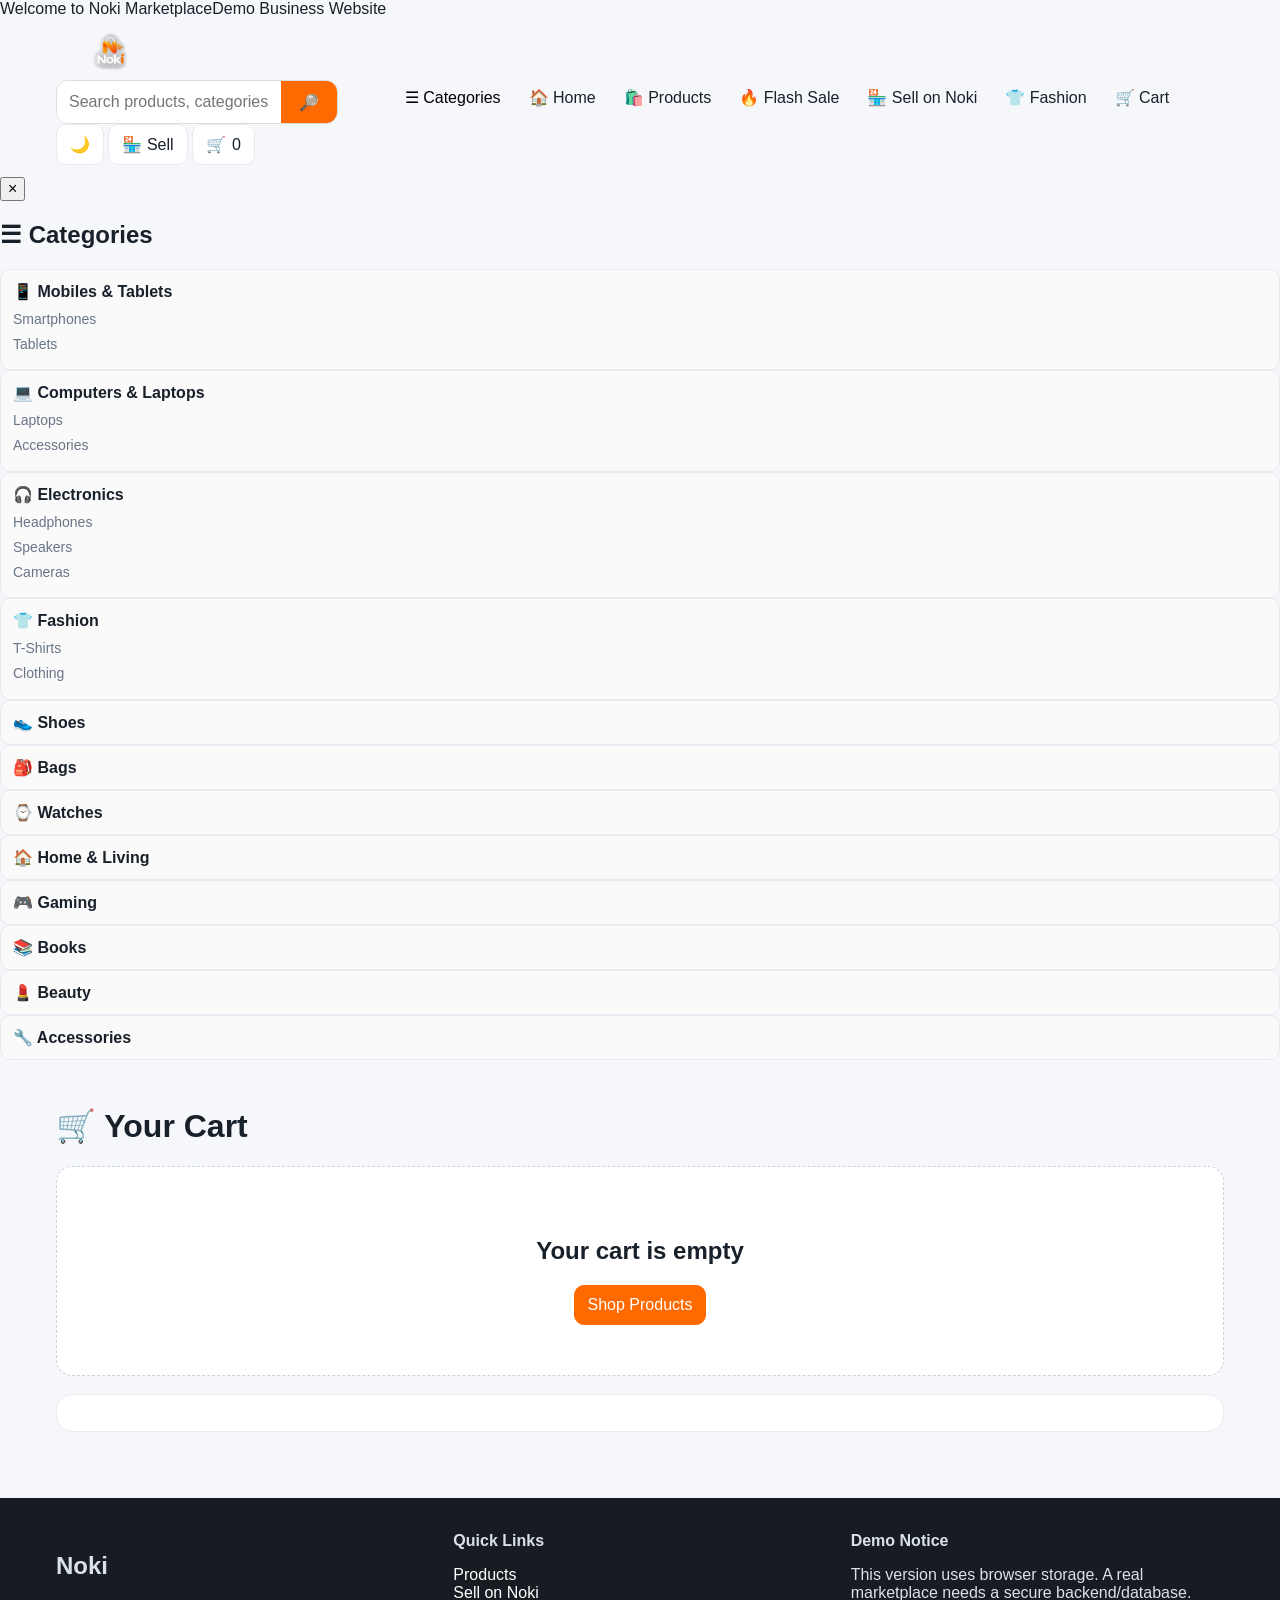
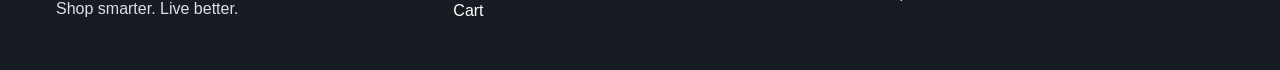
<file: cart.html>
<!doctype html><html><head><meta charset="utf-8"><meta name="viewport" content="width=device-width,initial-scale=1"><title>Cart — Noki</title><link rel="stylesheet" href="style.css"></head><body data-page="cart">
<div class="top"><div class="wrap"><span>Welcome to Noki Marketplace</span><span>Demo Business Website</span></div></div>
<header class="header"><div class="head">
<a href="index.html"><img class="logo" src="noki-logo.png" alt="Noki"></a>
<form class="search" data-search-form><input id="globalSearch" placeholder="Search products, categories or sellers..."><button>🔎</button></form>
<button class="head-btn" data-theme>🌙</button>
<a class="head-btn" href="seller.html">🏪 Sell</a>
<a class="head-btn" href="cart.html">🛒 <span data-cart-count>0</span></a>
</div>
<nav class="nav">
<button data-open-menu>☰ Categories</button><a href="index.html">🏠 Home</a><a href="products.html">🛍️ Products</a><a href="products.html?cat=Electronics">🔥 Flash Sale</a><a href="seller.html">🏪 Sell on Noki</a><a href="products.html?cat=Fashion">👕 Fashion</a><a href="cart.html">🛒 Cart</a>
</nav></header>
<div class="menu" id="menu"><aside class="drawer"><button class="close" data-close-menu>×</button><h2>☰ Categories</h2>
<div class="cat-menu">📱 Mobiles & Tablets<div class="sub"><a href="products.html?cat=Mobiles%20%26%20Tablets">Smartphones</a><br><a href="products.html?cat=Mobiles%20%26%20Tablets">Tablets</a></div></div>
<div class="cat-menu">💻 Computers & Laptops<div class="sub"><a href="products.html?cat=Computers%20%26%20Laptops">Laptops</a><br><a href="products.html?cat=Computers%20%26%20Laptops">Accessories</a></div></div>
<div class="cat-menu">🎧 Electronics<div class="sub"><a href="products.html?cat=Electronics">Headphones</a><br><a href="products.html?cat=Electronics">Speakers</a><br><a href="products.html?cat=Electronics">Cameras</a></div></div>
<div class="cat-menu">👕 Fashion<div class="sub"><a href="products.html?cat=Fashion">T-Shirts</a><br><a href="products.html?cat=Fashion">Clothing</a></div></div>
<div class="cat-menu">👟 Shoes</div><div class="cat-menu">🎒 Bags</div><div class="cat-menu">⌚ Watches</div><div class="cat-menu">🏠 Home & Living</div><div class="cat-menu">🎮 Gaming</div><div class="cat-menu">📚 Books</div><div class="cat-menu">💄 Beauty</div><div class="cat-menu">🔧 Accessories</div>
</aside></div>
<main class="page"><h1>🛒 Your Cart</h1><div id="cartList"></div><div id="cartSummary" class="summary"></div></main><div id="checkoutModal" style="display:none;position:fixed;inset:0;background:rgba(0,0,0,.55);z-index:150;align-items:center;justify-content:center;padding:15px"><div class="form" style="max-width:600px;width:100%"><button class="close" onclick="closeCheckout()">×</button><h2>Checkout</h2><form id="checkoutForm"><div class="form-grid"><div class="field"><label>Name</label><input name="name" required></div><div class="field"><label>Phone</label><input name="phone" required></div><div class="field full"><label>Address</label><textarea name="address" required></textarea></div><div class="field full"><label>Payment</label><select required><option>Cash on Delivery</option><option>Demo bKash option</option></select></div></div><button class="btn btn-primary" style="margin-top:14px;width:100%">Confirm Demo Order</button></form></div></div><div id="orderSuccess" style="display:none" class="page"><div class="empty"><h2>✅ Order Confirmed!</h2><p>Your demo order has been saved in this browser.</p><a class="btn btn-primary" href="products.html" style="display:inline-block">Continue Shopping</a></div></div><footer class="footer"><div class="footer-inner"><div><h2>Noki</h2><p>Shop smarter. Live better.</p></div><div><b>Quick Links</b><p><a href="products.html">Products</a><br><a href="seller.html">Sell on Noki</a><br><a href="cart.html">Cart</a></p></div><div><b>Demo Notice</b><p>This version uses browser storage. A real marketplace needs a secure backend/database.</p></div></div></footer><div class="toast" id="toast"></div><script src="script.js"></script></body></html>
</file>
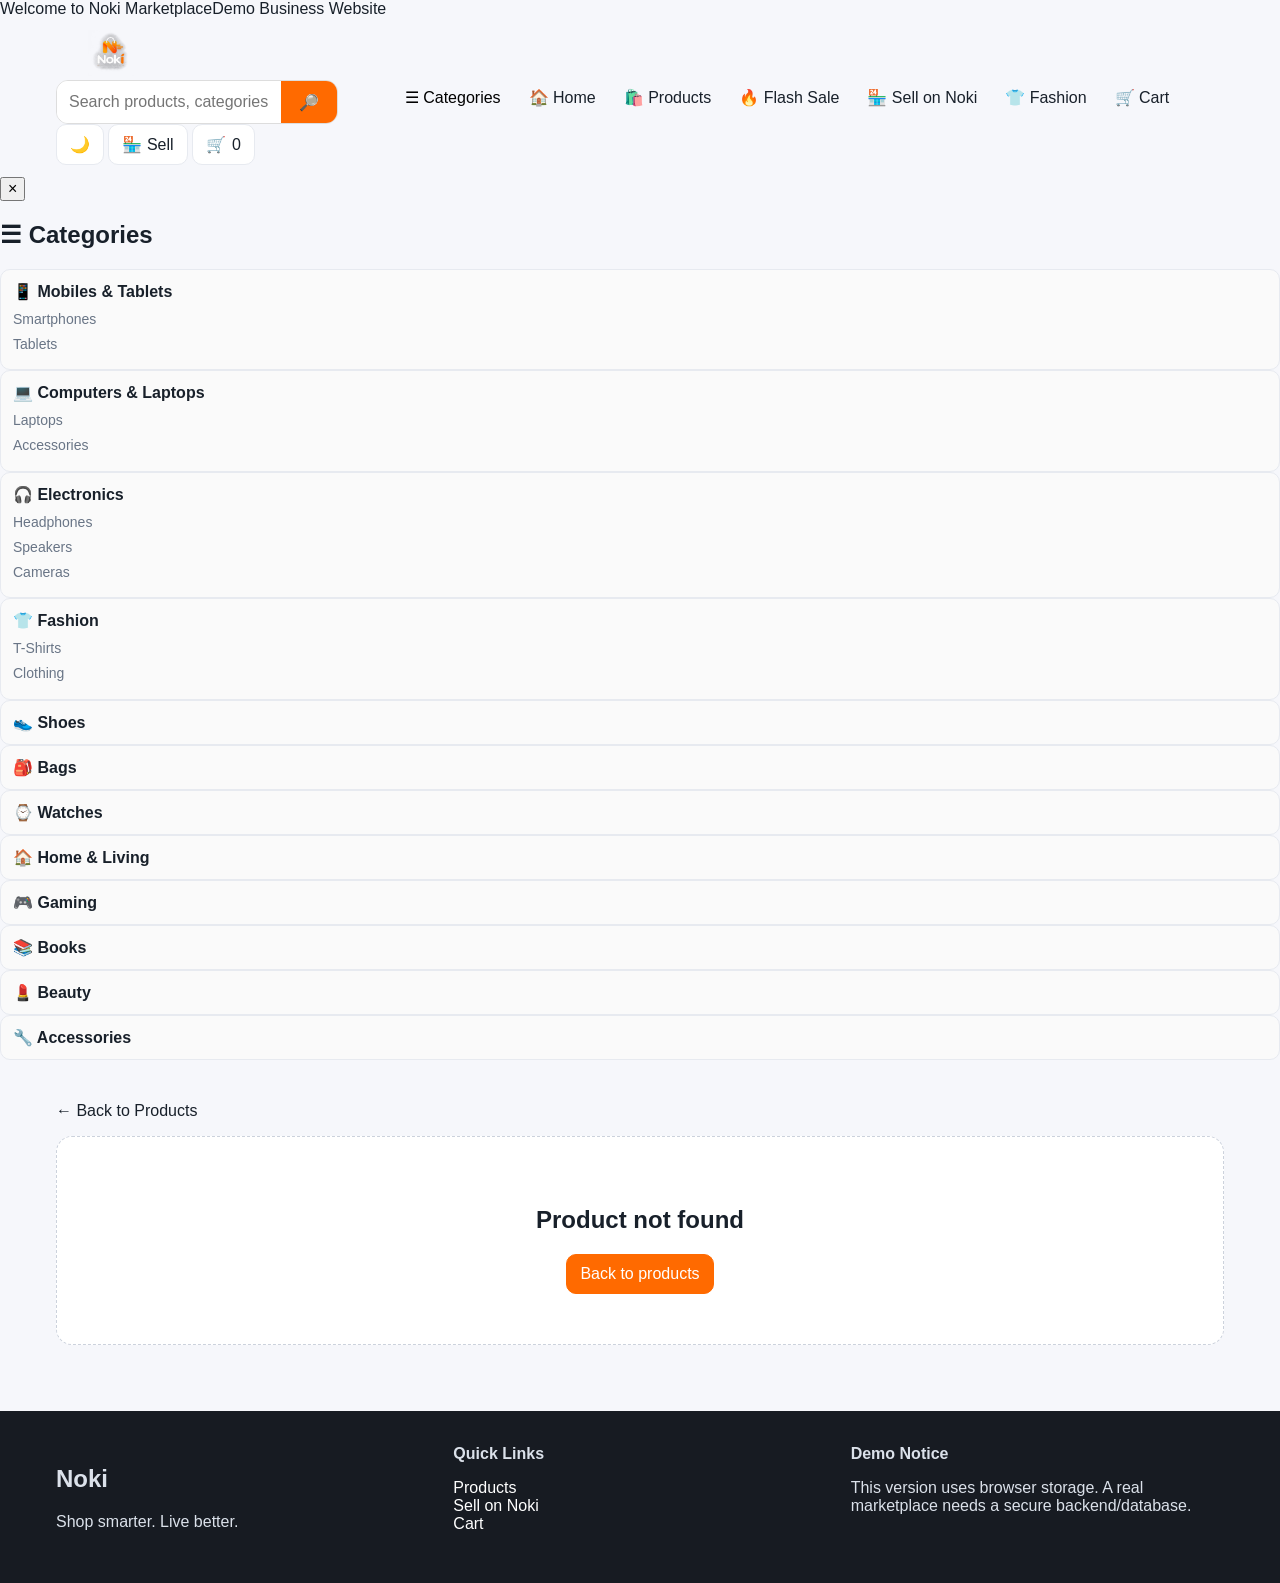
<file: product-details.html>
<!doctype html><html><head><meta charset="utf-8"><meta name="viewport" content="width=device-width,initial-scale=1"><title>Product Details — Noki</title><link rel="stylesheet" href="style.css"></head><body data-page="details">
<div class="top"><div class="wrap"><span>Welcome to Noki Marketplace</span><span>Demo Business Website</span></div></div>
<header class="header"><div class="head">
<a href="index.html"><img class="logo" src="noki-logo.png" alt="Noki"></a>
<form class="search" data-search-form><input id="globalSearch" placeholder="Search products, categories or sellers..."><button>🔎</button></form>
<button class="head-btn" data-theme>🌙</button>
<a class="head-btn" href="seller.html">🏪 Sell</a>
<a class="head-btn" href="cart.html">🛒 <span data-cart-count>0</span></a>
</div>
<nav class="nav">
<button data-open-menu>☰ Categories</button><a href="index.html">🏠 Home</a><a href="products.html">🛍️ Products</a><a href="products.html?cat=Electronics">🔥 Flash Sale</a><a href="seller.html">🏪 Sell on Noki</a><a href="products.html?cat=Fashion">👕 Fashion</a><a href="cart.html">🛒 Cart</a>
</nav></header>
<div class="menu" id="menu"><aside class="drawer"><button class="close" data-close-menu>×</button><h2>☰ Categories</h2>
<div class="cat-menu">📱 Mobiles & Tablets<div class="sub"><a href="products.html?cat=Mobiles%20%26%20Tablets">Smartphones</a><br><a href="products.html?cat=Mobiles%20%26%20Tablets">Tablets</a></div></div>
<div class="cat-menu">💻 Computers & Laptops<div class="sub"><a href="products.html?cat=Computers%20%26%20Laptops">Laptops</a><br><a href="products.html?cat=Computers%20%26%20Laptops">Accessories</a></div></div>
<div class="cat-menu">🎧 Electronics<div class="sub"><a href="products.html?cat=Electronics">Headphones</a><br><a href="products.html?cat=Electronics">Speakers</a><br><a href="products.html?cat=Electronics">Cameras</a></div></div>
<div class="cat-menu">👕 Fashion<div class="sub"><a href="products.html?cat=Fashion">T-Shirts</a><br><a href="products.html?cat=Fashion">Clothing</a></div></div>
<div class="cat-menu">👟 Shoes</div><div class="cat-menu">🎒 Bags</div><div class="cat-menu">⌚ Watches</div><div class="cat-menu">🏠 Home & Living</div><div class="cat-menu">🎮 Gaming</div><div class="cat-menu">📚 Books</div><div class="cat-menu">💄 Beauty</div><div class="cat-menu">🔧 Accessories</div>
</aside></div>
<main class="page"><p><a href="products.html">← Back to Products</a></p><div id="details"></div></main><footer class="footer"><div class="footer-inner"><div><h2>Noki</h2><p>Shop smarter. Live better.</p></div><div><b>Quick Links</b><p><a href="products.html">Products</a><br><a href="seller.html">Sell on Noki</a><br><a href="cart.html">Cart</a></p></div><div><b>Demo Notice</b><p>This version uses browser storage. A real marketplace needs a secure backend/database.</p></div></div></footer><div class="toast" id="toast"></div><script src="script.js"></script></body></html>
</file>
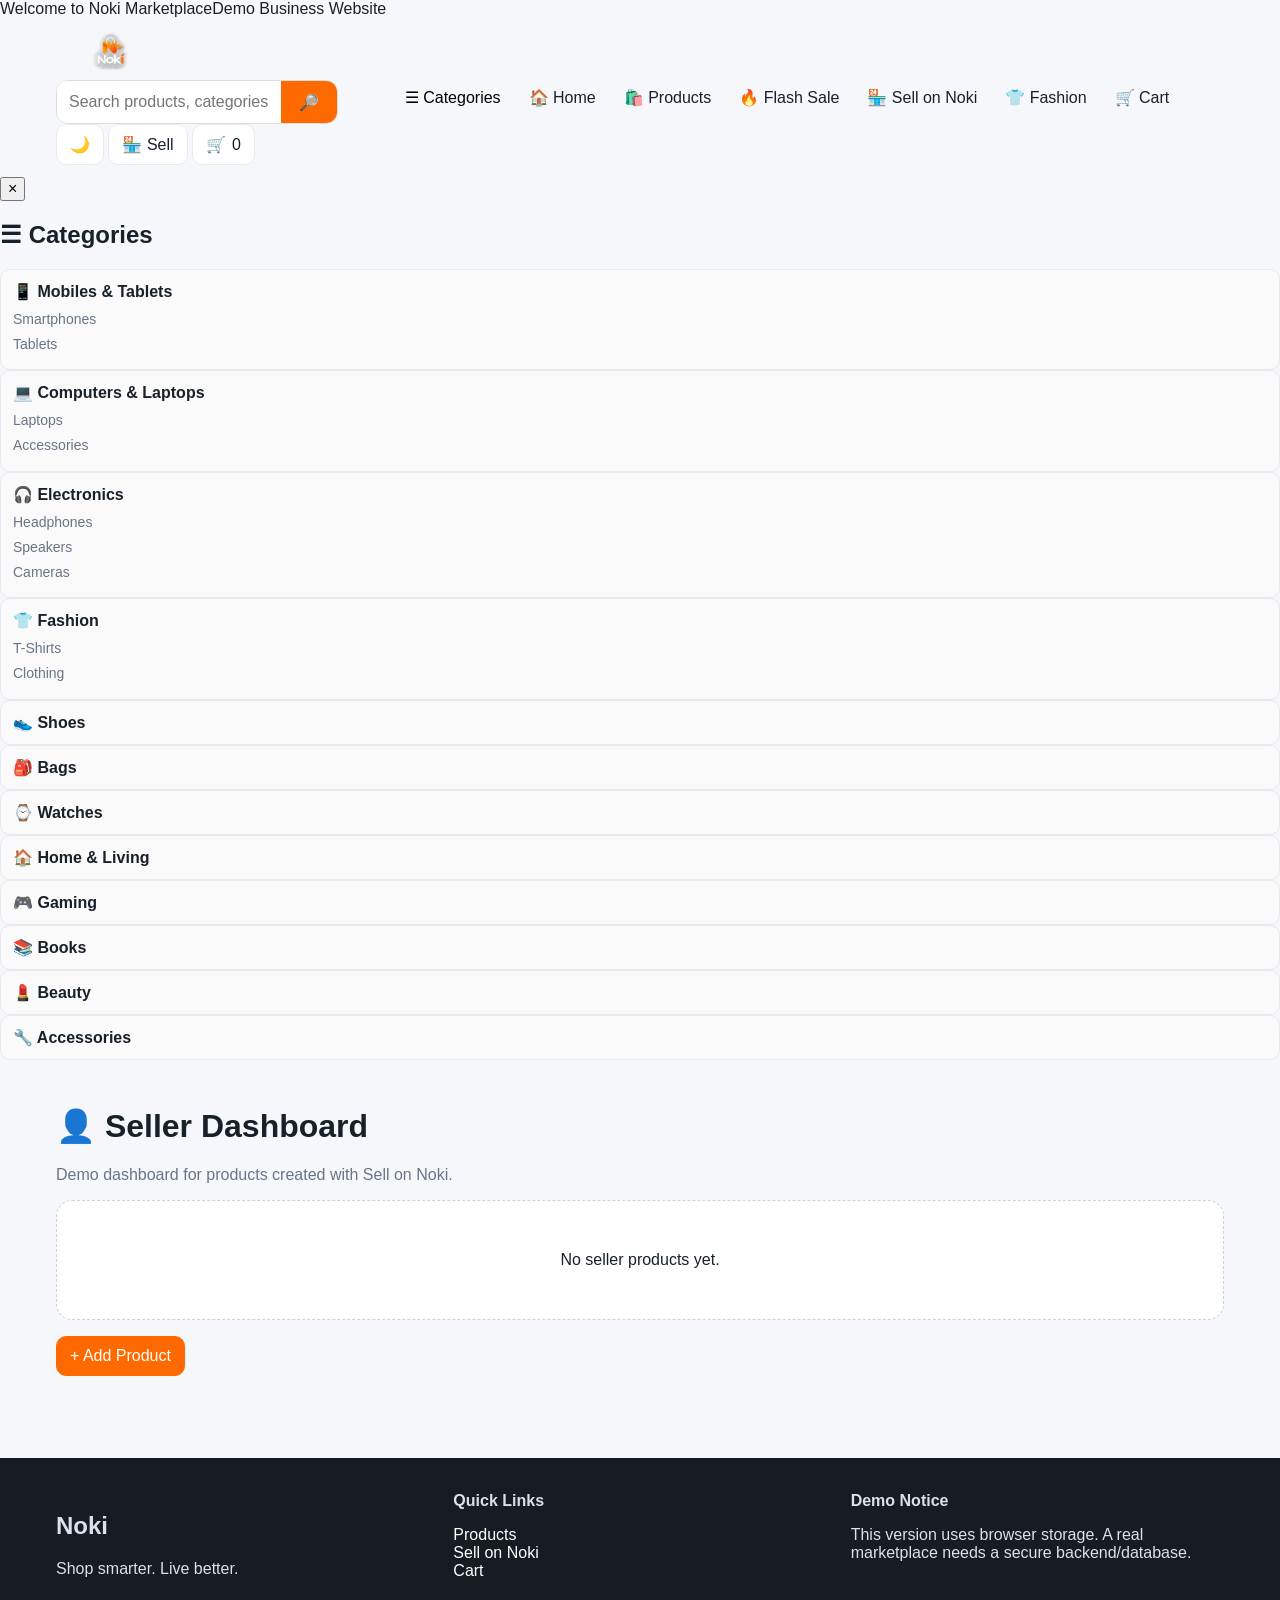
<file: seller-dashboard.html>
<!doctype html><html><head><meta charset="utf-8"><meta name="viewport" content="width=device-width,initial-scale=1"><title>Seller Dashboard — Noki</title><link rel="stylesheet" href="style.css"></head><body data-page="seller">
<div class="top"><div class="wrap"><span>Welcome to Noki Marketplace</span><span>Demo Business Website</span></div></div>
<header class="header"><div class="head">
<a href="index.html"><img class="logo" src="noki-logo.png" alt="Noki"></a>
<form class="search" data-search-form><input id="globalSearch" placeholder="Search products, categories or sellers..."><button>🔎</button></form>
<button class="head-btn" data-theme>🌙</button>
<a class="head-btn" href="seller.html">🏪 Sell</a>
<a class="head-btn" href="cart.html">🛒 <span data-cart-count>0</span></a>
</div>
<nav class="nav">
<button data-open-menu>☰ Categories</button><a href="index.html">🏠 Home</a><a href="products.html">🛍️ Products</a><a href="products.html?cat=Electronics">🔥 Flash Sale</a><a href="seller.html">🏪 Sell on Noki</a><a href="products.html?cat=Fashion">👕 Fashion</a><a href="cart.html">🛒 Cart</a>
</nav></header>
<div class="menu" id="menu"><aside class="drawer"><button class="close" data-close-menu>×</button><h2>☰ Categories</h2>
<div class="cat-menu">📱 Mobiles & Tablets<div class="sub"><a href="products.html?cat=Mobiles%20%26%20Tablets">Smartphones</a><br><a href="products.html?cat=Mobiles%20%26%20Tablets">Tablets</a></div></div>
<div class="cat-menu">💻 Computers & Laptops<div class="sub"><a href="products.html?cat=Computers%20%26%20Laptops">Laptops</a><br><a href="products.html?cat=Computers%20%26%20Laptops">Accessories</a></div></div>
<div class="cat-menu">🎧 Electronics<div class="sub"><a href="products.html?cat=Electronics">Headphones</a><br><a href="products.html?cat=Electronics">Speakers</a><br><a href="products.html?cat=Electronics">Cameras</a></div></div>
<div class="cat-menu">👕 Fashion<div class="sub"><a href="products.html?cat=Fashion">T-Shirts</a><br><a href="products.html?cat=Fashion">Clothing</a></div></div>
<div class="cat-menu">👟 Shoes</div><div class="cat-menu">🎒 Bags</div><div class="cat-menu">⌚ Watches</div><div class="cat-menu">🏠 Home & Living</div><div class="cat-menu">🎮 Gaming</div><div class="cat-menu">📚 Books</div><div class="cat-menu">💄 Beauty</div><div class="cat-menu">🔧 Accessories</div>
</aside></div>
<main class="page"><h1>👤 Seller Dashboard</h1><p style="color:var(--muted)">Demo dashboard for products created with Sell on Noki.</p><div id="sellerList"></div><p><a class="btn btn-primary" href="seller.html" style="display:inline-block">+ Add Product</a></p></main><footer class="footer"><div class="footer-inner"><div><h2>Noki</h2><p>Shop smarter. Live better.</p></div><div><b>Quick Links</b><p><a href="products.html">Products</a><br><a href="seller.html">Sell on Noki</a><br><a href="cart.html">Cart</a></p></div><div><b>Demo Notice</b><p>This version uses browser storage. A real marketplace needs a secure backend/database.</p></div></div></footer><div class="toast" id="toast"></div><script src="script.js"></script></body></html>
</file>
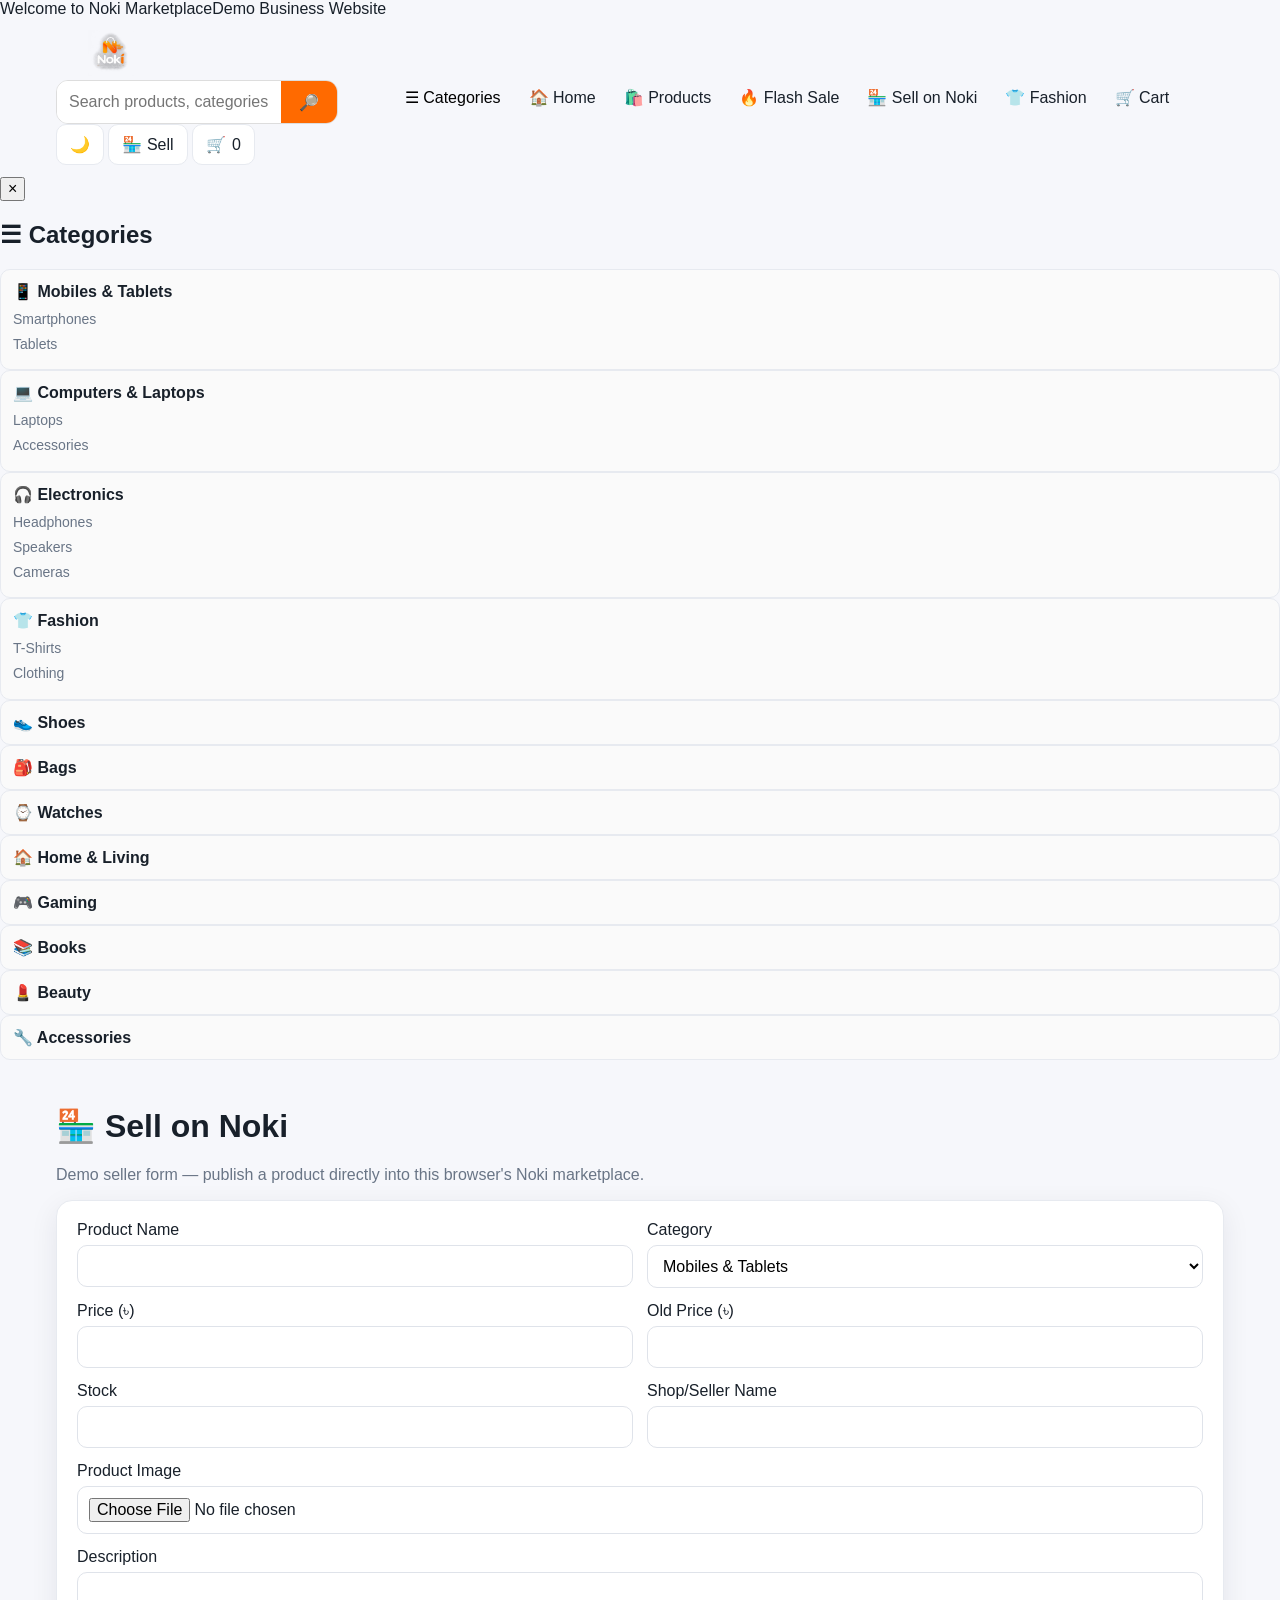
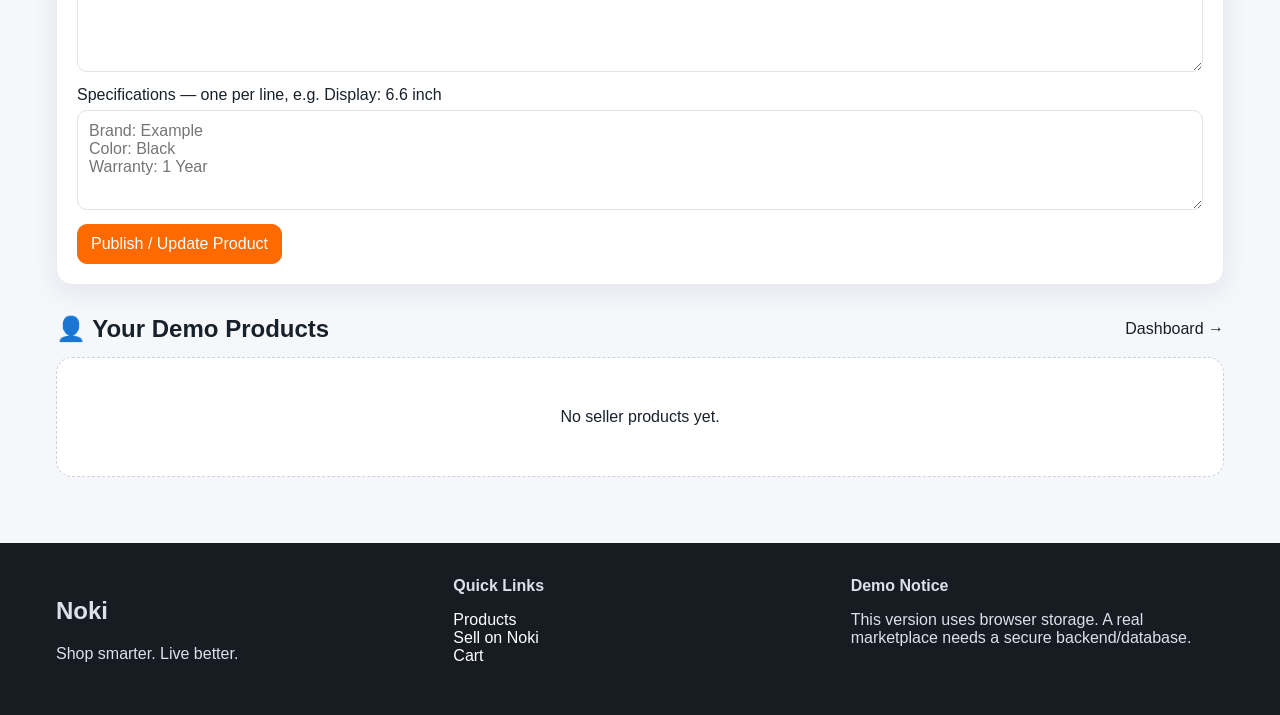
<file: seller.html>
<!doctype html><html><head><meta charset="utf-8"><meta name="viewport" content="width=device-width,initial-scale=1"><title>Sell on Noki — Demo</title><link rel="stylesheet" href="style.css"></head><body data-page="seller">
<div class="top"><div class="wrap"><span>Welcome to Noki Marketplace</span><span>Demo Business Website</span></div></div>
<header class="header"><div class="head">
<a href="index.html"><img class="logo" src="noki-logo.png" alt="Noki"></a>
<form class="search" data-search-form><input id="globalSearch" placeholder="Search products, categories or sellers..."><button>🔎</button></form>
<button class="head-btn" data-theme>🌙</button>
<a class="head-btn" href="seller.html">🏪 Sell</a>
<a class="head-btn" href="cart.html">🛒 <span data-cart-count>0</span></a>
</div>
<nav class="nav">
<button data-open-menu>☰ Categories</button><a href="index.html">🏠 Home</a><a href="products.html">🛍️ Products</a><a href="products.html?cat=Electronics">🔥 Flash Sale</a><a href="seller.html">🏪 Sell on Noki</a><a href="products.html?cat=Fashion">👕 Fashion</a><a href="cart.html">🛒 Cart</a>
</nav></header>
<div class="menu" id="menu"><aside class="drawer"><button class="close" data-close-menu>×</button><h2>☰ Categories</h2>
<div class="cat-menu">📱 Mobiles & Tablets<div class="sub"><a href="products.html?cat=Mobiles%20%26%20Tablets">Smartphones</a><br><a href="products.html?cat=Mobiles%20%26%20Tablets">Tablets</a></div></div>
<div class="cat-menu">💻 Computers & Laptops<div class="sub"><a href="products.html?cat=Computers%20%26%20Laptops">Laptops</a><br><a href="products.html?cat=Computers%20%26%20Laptops">Accessories</a></div></div>
<div class="cat-menu">🎧 Electronics<div class="sub"><a href="products.html?cat=Electronics">Headphones</a><br><a href="products.html?cat=Electronics">Speakers</a><br><a href="products.html?cat=Electronics">Cameras</a></div></div>
<div class="cat-menu">👕 Fashion<div class="sub"><a href="products.html?cat=Fashion">T-Shirts</a><br><a href="products.html?cat=Fashion">Clothing</a></div></div>
<div class="cat-menu">👟 Shoes</div><div class="cat-menu">🎒 Bags</div><div class="cat-menu">⌚ Watches</div><div class="cat-menu">🏠 Home & Living</div><div class="cat-menu">🎮 Gaming</div><div class="cat-menu">📚 Books</div><div class="cat-menu">💄 Beauty</div><div class="cat-menu">🔧 Accessories</div>
</aside></div>
<main class="page"><h1>🏪 Sell on Noki</h1><p style="color:var(--muted)">Demo seller form — publish a product directly into this browser's Noki marketplace.</p><form class="form" id="sellerForm"><input type="hidden" id="editId"><div class="form-grid"><div class="field"><label>Product Name</label><input id="f_name" name="name" required></div><div class="field"><label>Category</label><select id="f_category" name="category" required><option>Mobiles & Tablets</option><option>Computers & Laptops</option><option>Electronics</option><option>Fashion</option><option>Shoes</option><option>Bags</option><option>Watches</option><option>Home & Living</option><option>Gaming</option><option>Books</option><option>Beauty</option><option>Accessories</option></select></div><div class="field"><label>Price (৳)</label><input id="f_price" name="price" type="number" required></div><div class="field"><label>Old Price (৳)</label><input id="f_oldPrice" name="oldPrice" type="number"></div><div class="field"><label>Stock</label><input id="f_stock" name="stock" type="number" min="1" required></div><div class="field"><label>Shop/Seller Name</label><input id="f_seller" name="seller" required></div><div class="field full"><label>Product Image</label><input id="image" name="image" type="file" accept="image/*"><img class="preview" id="preview" alt="Preview"></div><div class="field full"><label>Description</label><textarea id="f_description" name="description" required></textarea></div><div class="field full"><label>Specifications — one per line, e.g. Display: 6.6 inch</label><textarea id="f_specs" name="specs" placeholder="Brand: Example&#10;Color: Black&#10;Warranty: 1 Year"></textarea></div></div><button class="btn btn-primary" style="margin-top:14px">Publish / Update Product</button></form><section style="margin-top:30px"><div class="section-head"><h2>👤 Your Demo Products</h2><a href="seller-dashboard.html">Dashboard →</a></div><div id="sellerList"></div></section></main><footer class="footer"><div class="footer-inner"><div><h2>Noki</h2><p>Shop smarter. Live better.</p></div><div><b>Quick Links</b><p><a href="products.html">Products</a><br><a href="seller.html">Sell on Noki</a><br><a href="cart.html">Cart</a></p></div><div><b>Demo Notice</b><p>This version uses browser storage. A real marketplace needs a secure backend/database.</p></div></div></footer><div class="toast" id="toast"></div><script src="script.js"></script></body></html>
</file>
<file: style.css>
:root{--primary:#ff6a00;--primary2:#ff8a2a;--bg:#f6f7fb;--card:#fff;--text:#18202a;--muted:#697586;--line:#e7eaf0;--shadow:0 8px 28px rgba(20,30,50,.08)}
*{box-sizing:border-box}html{scroll-behavior:smooth}body{margin:0;font-family:Arial,Helvetica,sans-serif;background:var(--bg);color:var(--text)}a{color:inherit;text-decoration:none}button,input,select,textarea{font:inherit}button{cursor:pointer}.topbar{position:sticky;top:0;z-index:100;background:#fff;border-bottom:1px solid var(--line)}.header{max-width:1200px;margin:auto;padding:12px 16px;display:flex;align-items:center;gap:12px}.logo{width:110px;height:46px;object-fit:contain}.search{flex:1;display:flex;border:1px solid #ddd;border-radius:12px;overflow:hidden;background:#fff}.search input{flex:1;border:0;padding:12px;outline:0}.search button{border:0;background:var(--primary);color:#fff;padding:0 18px}.head-btn,.btn{border:1px solid var(--line);background:#fff;padding:10px 13px;border-radius:10px;display:inline-flex;align-items:center;justify-content:center;gap:6px}.btn-primary,.cta{background:var(--primary);color:#fff;border-color:var(--primary)}.nav{max-width:1200px;margin:auto;padding:0 16px;display:flex;gap:4px;overflow:auto}.nav a,.nav button{border:0;background:transparent;padding:11px 12px;white-space:nowrap}.nav a:hover,.nav button:hover{background:#fff1e8;border-radius:8px}.category-panel{display:none;max-width:1200px;margin:auto;padding:12px 16px;border-top:1px solid var(--line);background:#fff}.category-panel.open{display:grid;grid-template-columns:repeat(4,1fr);gap:10px}.cat-menu{padding:12px;border:1px solid var(--line);border-radius:10px;background:#fafafa;font-weight:700}.sub{font-weight:400;font-size:14px;color:var(--muted);line-height:1.8;margin-top:6px}.page,.section{max-width:1200px;margin:0 auto;padding:26px 16px}.hero-box{background:linear-gradient(135deg,#fff3e8,#fff);border:1px solid #ffd9bf;border-radius:20px;padding:38px;display:flex;justify-content:space-between;align-items:center;box-shadow:var(--shadow)}.hero-box h1{font-size:42px;margin:0 0 12px}.hero-box p{color:var(--muted);max-width:650px;line-height:1.6}.cta{display:inline-block;padding:12px 18px;border-radius:10px;margin-top:8px}.ad{background:linear-gradient(90deg,#fff,#fff3e8);border:1px dashed #ffb98c;border-radius:16px;padding:20px;display:flex;justify-content:space-between;align-items:center}.section-head{display:flex;justify-content:space-between;align-items:center;gap:10px;margin-bottom:14px}.section-head h1,.section-head h2{margin:0}.category-row{display:grid;grid-template-columns:repeat(6,1fr);gap:12px}.cat{background:#fff;border:1px solid var(--line);border-radius:14px;padding:18px;text-align:center;box-shadow:var(--shadow)}.grid{display:grid;grid-template-columns:repeat(4,1fr);gap:16px}.product{background:var(--card);border:1px solid var(--line);border-radius:16px;overflow:hidden;box-shadow:var(--shadow);position:relative}.product-img{height:210px;width:100%;object-fit:cover;background:#f0f2f5}.product-body{padding:14px}.product h3{margin:5px 0 8px;font-size:17px}.price{font-weight:800;font-size:20px}.old{text-decoration:line-through;color:#8b93a0;font-size:13px;margin-left:7px}.rating{color:#f59e0b;font-size:14px}.badge{position:absolute;top:10px;left:10px;background:#ff4d4f;color:#fff;padding:5px 8px;border-radius:8px;font-size:12px;font-weight:700}.actions{display:flex;gap:8px;margin-top:12px}.actions .btn{flex:1}.heart{width:42px}.form{background:#fff;border:1px solid var(--line);border-radius:16px;padding:20px;box-shadow:var(--shadow)}.form-grid{display:grid;grid-template-columns:1fr 1fr;gap:14px}.field{display:flex;flex-direction:column;gap:6px}.field.full{grid-column:1/-1}.field input,.field select,.field textarea{border:1px solid #dfe3ea;border-radius:10px;padding:11px;outline:0;background:#fff}.field textarea{min-height:100px;resize:vertical}.preview{max-width:180px;max-height:180px;object-fit:cover;border-radius:10px;display:none}.summary{background:#fff;border:1px solid var(--line);border-radius:16px;padding:18px;margin-top:18px}.cart-item,.seller-item{background:#fff;border:1px solid var(--line);border-radius:14px;padding:14px;display:flex;gap:14px;align-items:center;margin-bottom:12px}.cart-item img,.seller-item img{width:90px;height:90px;object-fit:cover;border-radius:10px}.qty{display:flex;align-items:center;gap:8px}.qty button{width:32px;height:32px;border:1px solid var(--line);background:#fff;border-radius:8px}.empty{text-align:center;padding:50px 20px;background:#fff;border:1px dashed #ccd2dc;border-radius:16px}.footer{background:#171b22;color:#dbe1ea;margin-top:40px}.footer-inner{max-width:1200px;margin:auto;padding:34px 16px;display:grid;grid-template-columns:1fr 1fr 1fr;gap:24px}.footer a{color:#fff}.toast{position:fixed;right:18px;bottom:18px;background:#222;color:#fff;padding:12px 16px;border-radius:10px;display:none;z-index:300}.toast.show{display:block}.detail{display:grid;grid-template-columns:1fr 1fr;gap:24px;background:#fff;border:1px solid var(--line);border-radius:18px;padding:20px;box-shadow:var(--shadow)}.detail img{width:100%;max-height:520px;object-fit:contain;border-radius:14px;background:#f5f6f8}.specs{white-space:pre-line;color:var(--muted);line-height:1.8}.notice{background:#fff8e8;border:1px solid #ffe0a3;padding:12px;border-radius:10px;color:#795b12}
@media(max-width:850px){.grid{grid-template-columns:repeat(2,1fr)}.category-row{grid-template-columns:repeat(3,1fr)}.category-panel.open{grid-template-columns:repeat(2,1fr)}.detail{grid-template-columns:1fr}.hero-box h1{font-size:32px}.header{flex-wrap:wrap}.search{order:3;flex-basis:100%}.footer-inner{grid-template-columns:1fr}.form-grid{grid-template-columns:1fr}.field.full{grid-column:auto}}
@media(max-width:520px){.grid{grid-template-columns:1fr 1fr;gap:10px}.product-img{height:155px}.product-body{padding:10px}.product h3{font-size:15px}.price{font-size:17px}.category-row{grid-template-columns:repeat(2,1fr)}.category-panel.open{grid-template-columns:1fr}.hero-box{padding:24px}.hero-box>div:last-child{display:none}.cart-item,.seller-item{align-items:flex-start}.cart-item img,.seller-item img{width:70px;height:70px}}
</file>
